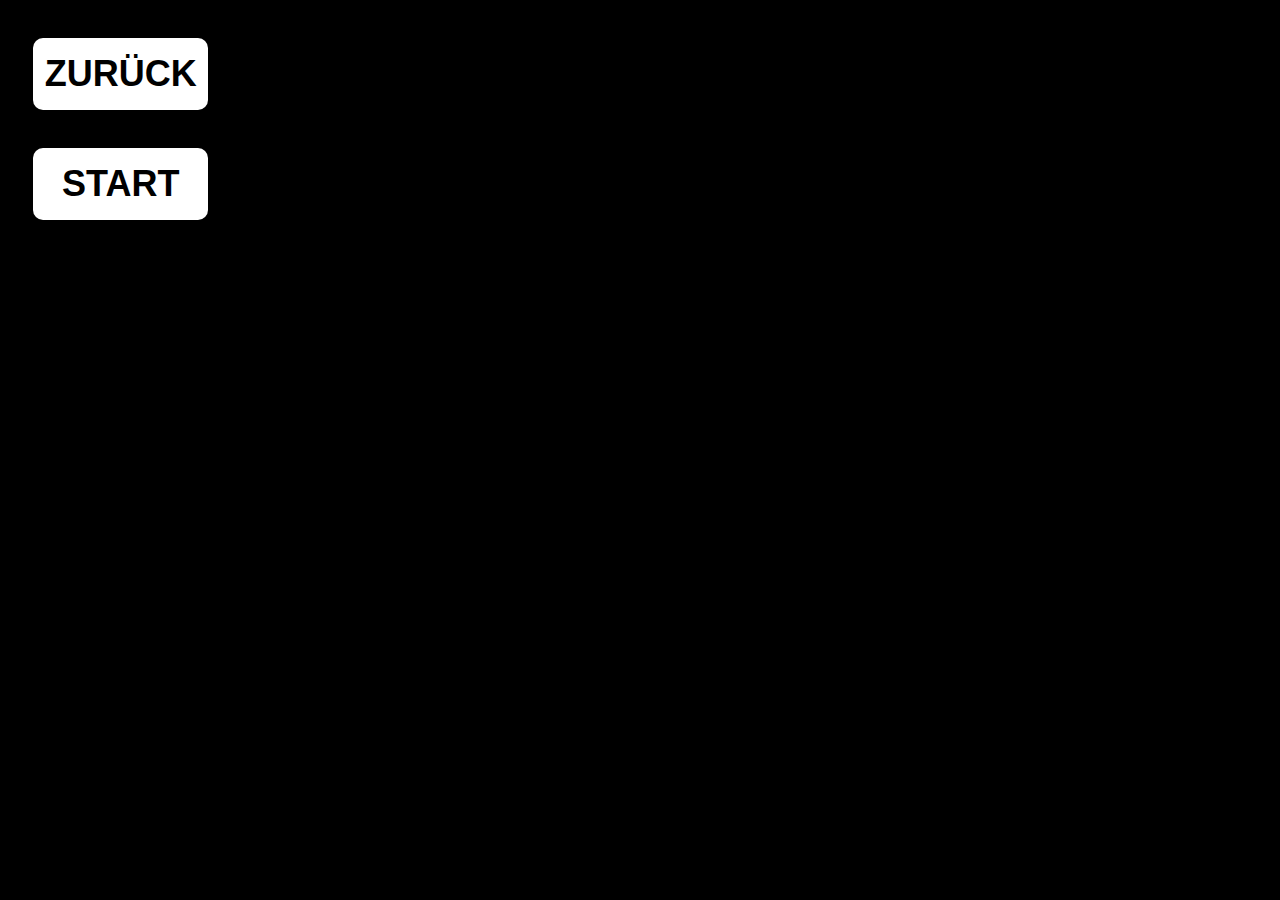
<file: Game/game.html>
<!DOCTYPE html>
<html lang="en">
<head>
    <meta charset="UTF-8">
    <meta http-equiv="X-UA-Compatible" content="IE=edge">
    <meta name="viewport" content="width=device-width, initial-scale=1.0">
    <title>321 Bumm!</title>
    <link rel="stylesheet" href="./game.css">
    <link rel="shortcut icon" type="image/png" href="../Bilder/bombe.png">
</head>
<body>
    <div id="button_div">
        <a href="../index.html" id="back_link"><button class="button">ZURÜCK</button></a>
        <button class="button" onclick="start()">START</button>
    </div>
    <div id="game_div">
        <span id="txt_3">3...</span>
        <span id="txt_2">2...</span>
        <span id="txt_1">1...</span>
        <span id="txt_bumm">BUMM!</span>
    </div>
    <div id="colors">
        <div class="color" id="clr1" onclick="first()"></div>
        <div class="color" id="clr2" onclick="second()"></div>
        <div class="color" id="clr3" onclick="third()"></div>
        <div class="color" id="clr4" onclick="fourth()"></div>
        <div class="color" id="clr5" onclick="fifth()"></div>
    </div>
    <div id="extra_color">
        <div class="color" id="clr_extra"></div>
    </div>
    <script src="./game.js"></script>
</body>
</html>
</file>
<file: Game/game.css>
body{
    font-weight: 500;
    font-family: 'Segoe UI', Tahoma, Geneva, Verdana, sans-serif;
    background-color: black;
    color: white;
    cursor: url("../icons8-hand-cursor-gradient/icons8-hand-cursor-64.png"), auto;  
}

#back_link{
    text-decoration: none;
}
.button{
    margin: 2%;
    margin-top: 3%;
    height: 8vh;
    min-height: 50px;
    width: 12vw;
    min-width: 175px;
    border-color: transparent;
    border-radius: 10px;
    background-color: white;
    color: black;
    font-weight: 900;
    font-size: 4vh;
    display: flex;
    align-items: center;
    justify-content: center;
    transition-property: all;
    transition-duration: 1.5s;
    transition-timing-function: ease-in-out;
}
.button:hover{
    height: 6vh;
    width: 10vw;
    background-color: black;
    cursor: url("../icons8-hand-cursor-gradient/icons8-hand-cursor-96.png"), auto; /*made by https://icons8.com/icon/48170/hand-cursor*/
}
@media screen and (max-width: 250px) {
    button.button {
    font-size: 8vh;
    min-height: 35px;
    min-width: 140px;
    }
}
#game_div{
    display: flex;
    align-items: center;
    justify-content: center;
    font-size: 12vh;
    font-weight: 900;
}
@media screen and (max-width: 600px) {
    div#game_div {
    font-size: 10vh;
    }
}
@media screen and (max-width: 250px) {
    div#game_div {
    font-size: 16vh;
    }
}
#txt_3{
    display: none;
}
#txt_2{
    display: none;
}
#txt_1{
    display: none;
}
#txt_bumm{
    display: none;
}
.color{
    height: 8vh;
    width: 8vh;
    margin: 3%;
    border-style: solid;
    border-color: white;
    border-width: 1vh;
    border-radius: 20px;
}
@media screen and (max-width: 600px) {
    div.color {
        height: 6vh;
        width: 6vh;
    }
}
@media screen and (max-width: 250px) {
    div.color {
        height: 10vh;
        width: 10vh;
    }
}

#colors{
    display: none;
    justify-content: center;
    align-items: center;
    width: 100%;
    height: 50%;

}
#extra_color{
    display: none;
    justify-content: center;
    align-items: center;
    width: 100%;
    height: 50%;
    margin-top: 2%;
}
</file>
